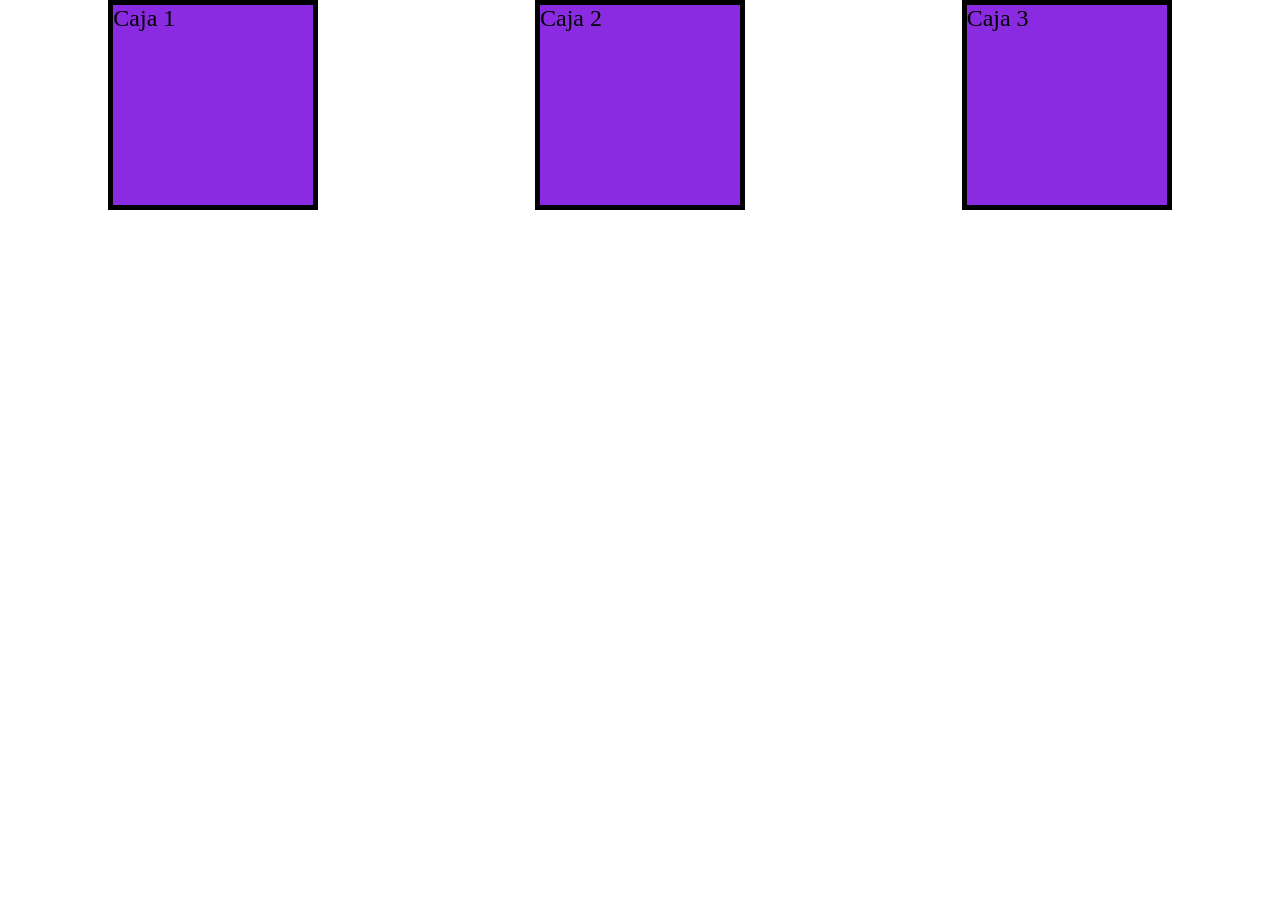
<file: clases/semana3-BM&Flexbox/index.html>
<!DOCTYPE html>
<html lang="en">
<head>
    <meta charset="UTF-8">
    <meta name="viewport" content="width=device-width, initial-scale=1.0">
    <!-- CSS -->
    <link rel="stylesheet" href="./styles/style.css">
    <title>Semana 3</title>
</head>
<body>
    <!-- <h1>Semana 3 - Box Modeling & Flexbox</h1>
    <h2>hola coder!!!</h2>
    <p>Lorem ipsum dolor sit amet consectetur adipisicing elit. Ipsa distinctio quis accusantium eaque voluptatum dolore quia temporibus necessitatibus facilis similique magnam sit dicta ea, dignissimos maiores. Corporis dicta laboriosam error.
    Minima dolorum enim quam harum! Maiores earum natus enim provident sunt. Nihil ex numquam ut, ipsum assumenda explicabo sed, porro unde libero accusantium maiores officiis? Maiores modi ut omnis adipisci.
    Animi repudiandae ipsam laudantium eum illo, nostrum maxime numquam dolorem voluptas sunt impedit necessitatibus voluptate, veritatis quae autem ipsa nisi. Iusto officia iure minus cumque tempora provident illum quas laborum.
    Consequatur exercitationem, commodi officiis eaque maiores, doloribus sed reiciendis ipsum magnam dolorum quos voluptas voluptates illo. Deserunt iste harum quibusdam nostrum, sunt excepturi aspernatur, nulla neque dicta, voluptatibus doloremque exercitationem.
    Rem aperiam delectus asperiores in, ipsam autem consequatur aspernatur repellendus porro, totam quisquam repudiandae reiciendis eaque eos quaerat ad et voluptatibus neque voluptate ullam. Voluptatibus dignissimos maxime harum sint eos.</p>
    <a href="">Esto es un link</a>
    <a href="" class="boton">Esto es un boton</a> -->
    <!-- <img src="https://placehold.co/50x50" alt="">
    <img src="https://placehold.co/300x300" alt=""> -->

    <section class="contenedor">
        <div class="caja">Caja 1</div>
        <div class="caja">Caja 2</div>
        <div class="caja">Caja 3</div>
    </section>
</body>
</html>
</file>
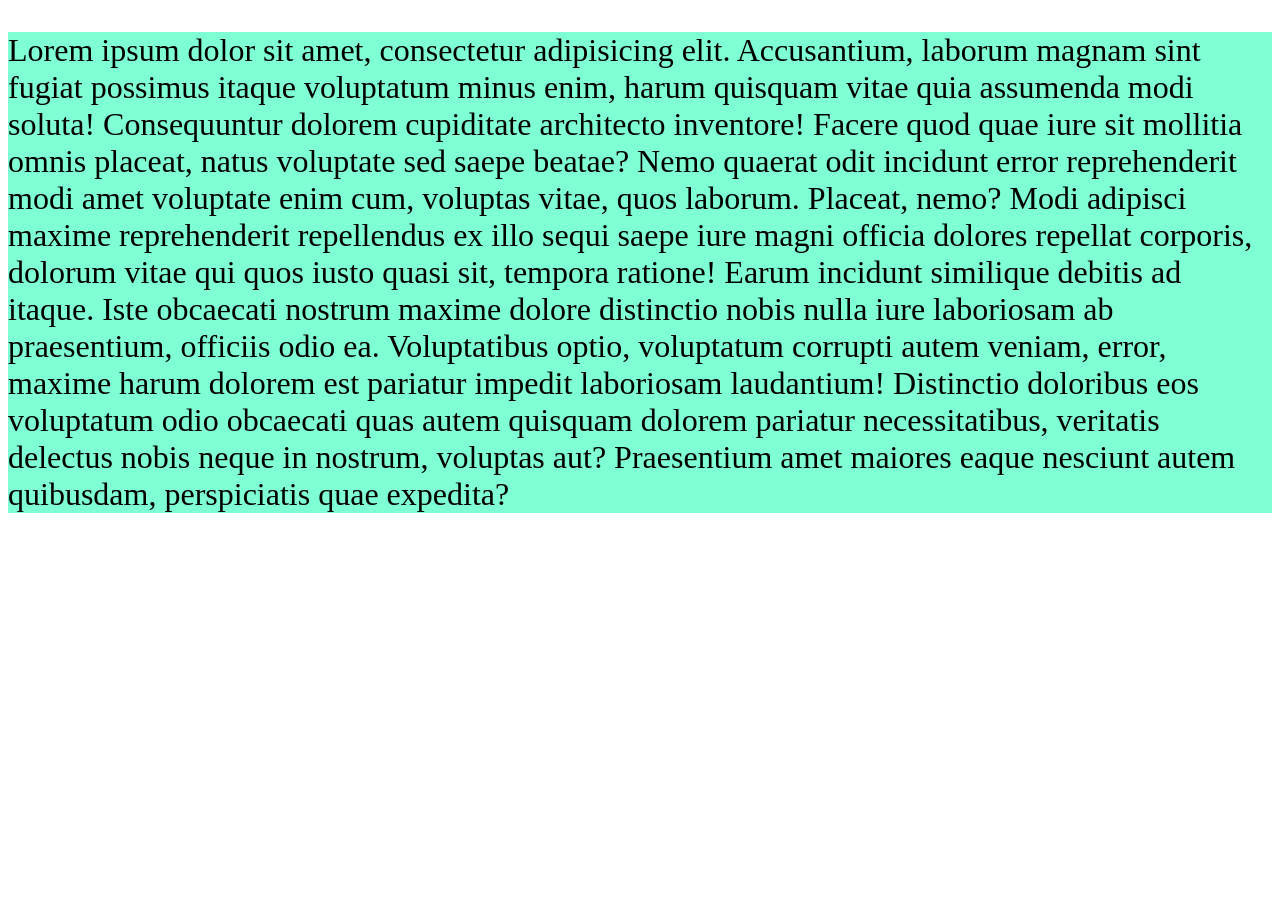
<file: clases/semana4-Grid&Responsive/index.html>
<!DOCTYPE html>
<html lang="en">
<head>
    <meta charset="UTF-8">
    <meta name="viewport" content="width=device-width, initial-scale=1.0">
    <!-- CSS -->
    <link rel="stylesheet" href="./styles/style.css">
    <title>Semana 4</title>
</head>
<body>
    <!-- <h1>Semana 4 - CSS Grid & Responsive</h1> -->
    <section class="grid-container">
        <!-- <article class="grid-area">Articulo 1</article>
        <article class="grid-area">Articulo 2</article>
        <article class="grid-area">Articulo 3</article>
        <article class="grid-area">Articulo 4</article>
        <article class="grid-area">Articulo 5</article>
        <article class="grid-area">Articulo 6</article>
        <article class="grid-area hijo">Articulo 7</article>
        <article class="grid-area">Articulo 8</article>
        <article class="grid-area">Articulo 9</article> -->

        <!-- <article class="encabezado">Esto es un encabezado</article>
        <article class="navbar">Navegacion vertical</article>
        <article class="descripcion">Esto es una descripcion</article>
        <article class="info">Aca va info adicional</article> -->
        <p>Lorem ipsum dolor sit amet, consectetur adipisicing elit. Accusantium, laborum magnam sint fugiat possimus itaque voluptatum minus enim, harum quisquam vitae quia assumenda modi soluta! Consequuntur dolorem cupiditate architecto inventore!
        Facere quod quae iure sit mollitia omnis placeat, natus voluptate sed saepe beatae? Nemo quaerat odit incidunt error reprehenderit modi amet voluptate enim cum, voluptas vitae, quos laborum. Placeat, nemo?
        Modi adipisci maxime reprehenderit repellendus ex illo sequi saepe iure magni officia dolores repellat corporis, dolorum vitae qui quos iusto quasi sit, tempora ratione! Earum incidunt similique debitis ad itaque.
        Iste obcaecati nostrum maxime dolore distinctio nobis nulla iure laboriosam ab praesentium, officiis odio ea. Voluptatibus optio, voluptatum corrupti autem veniam, error, maxime harum dolorem est pariatur impedit laboriosam laudantium!
        Distinctio doloribus eos voluptatum odio obcaecati quas autem quisquam dolorem pariatur necessitatibus, veritatis delectus nobis neque in nostrum, voluptas aut? Praesentium amet maiores eaque nesciunt autem quibusdam, perspiciatis quae expedita?</p>
    </section>
</body>
</html>
</file>
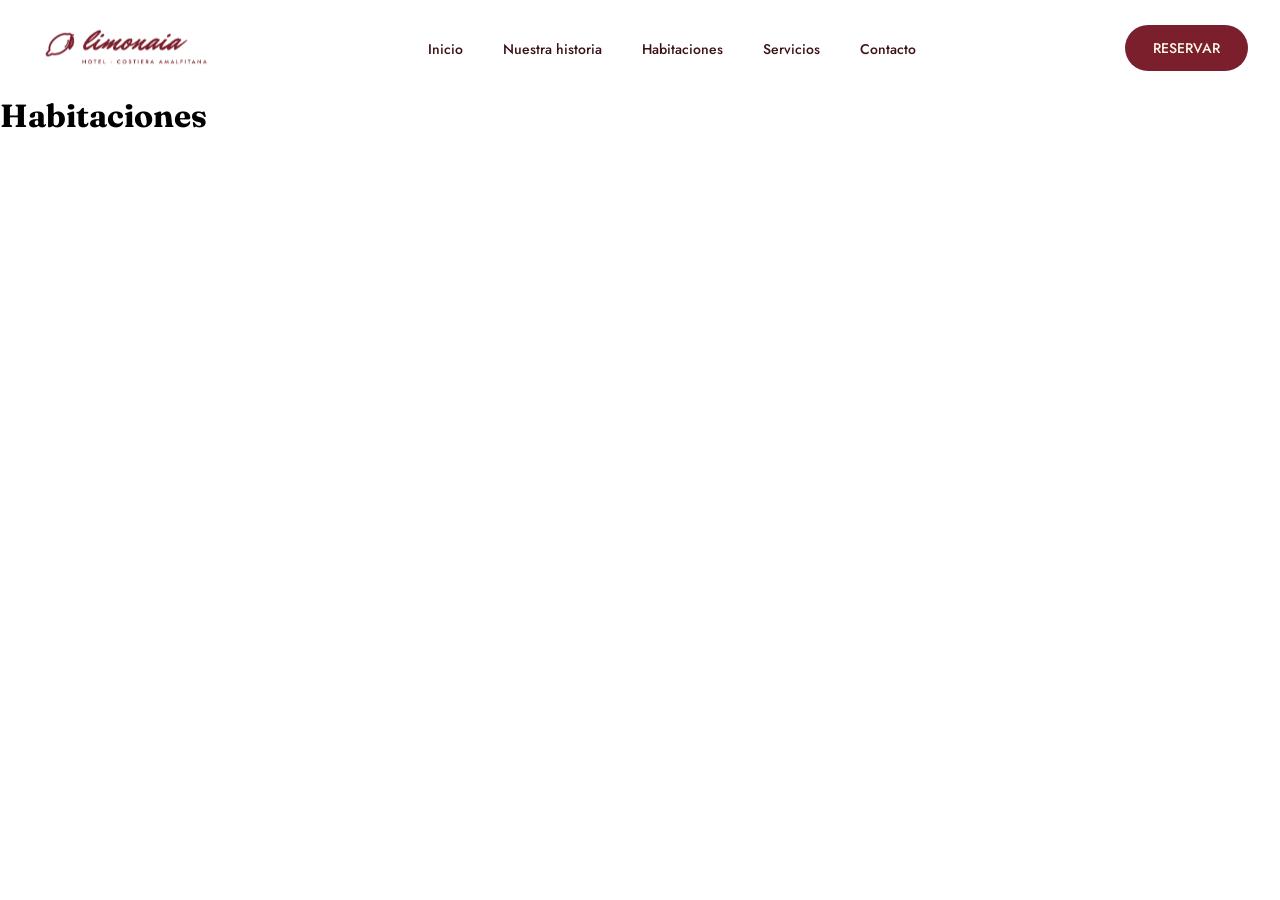
<file: clases/semana3-BM&Flexbox/limonaia/pages/habitaciones.html>
<!DOCTYPE html>
<html lang="en">
<head>
    <meta charset="UTF-8">
    <meta name="viewport" content="width=device-width, initial-scale=1.0">
    <!-- CSS -->
    <link rel="stylesheet" href="../styles/style.css">
    <title>Limonaia | Habitaciones</title>
</head>
<body>
    <header>
        <nav class="limonaia-nav">
            <figure>
                <a href="#"><img src="../assets/icons/Limonaia-nav-logo.svg" alt=""></a>
            </figure>
            <ul>
                <li>
                    <a class="nav-link" href="">Inicio</a>
                </li>
                <li>
                    <a class="nav-link" href="">Nuestra historia</a>
                </li>
                <li>
                    <a class="nav-link" href="">Habitaciones</a>
                </li>
                <li>
                    <a class="nav-link" href="">Servicios</a>
                </li>
                <li>
                    <a class="nav-link" href="">Contacto</a>
                </li>
            </ul>
            <div class="button-container"><a href="" class="contact-button">RESERVAR</a></div>
        </nav>
    </header>

    <main>
        <h1>Habitaciones</h1>
    </main>

    <footer>

    </footer>
</body>
</html>
</file>
<file: clases/semana3-BM&Flexbox/styles/style.css>
* {
    margin: 0;
    padding: 0;
}

h1 {
    /* margin-top: 8px;
    margin-right: 10px;
    margin-bottom: 12px;
    margin-left: 14px;
    margin: 8px 16px; */
    /* margin: 16px; */
    /* margin: 8px 10px 12px 14px; */

    /* border: 3px solid black;
    border-radius: 8px; */

    /* padding-top: 10px;
    padding-right: 12px;
    padding-bottom: 14px;
    padding-left: 16px;
    padding: 10px 12px 14px 16px;
    padding: 8px 16px; */
    /* padding: 8px; */
}

/* .boton {
    display: inline-block;
    margin: 16px;
    padding: 8px;
    border: 1ps solid black;
    border-radius: 8px;
    text-decoration: none;
    background-color: #635bff;
    color: #FFFFFF;
} */

.contenedor {
    display: flex;
    flex-direction: row;
    justify-content: space-around;
    flex-wrap: wrap;
}
.caja {
    width: 200px;
    height: 200px;
    background-color: blueviolet;
    font-size: 24px;
    border: 5px solid black;
}
</file>
<file: clases/semana4-Grid&Responsive/styles/style.css>
.grid-container {
    /* border: 1px solid black; */
   /*  height: 100vh; */

    /* display: grid;
    grid-template-columns: 150px 1fr 1fr; */
    /* grid-template-columns: repeat(3, 1fr); */
    /* grid-template-columns: repeat(3, 300px); */
    /* grid-template-rows: repeat(3, 300px); */

    /* justify-content: space-around;
    align-content: space-around;

    justify-items: center;
    align-items: center; */

   /*  grid-template-areas: 
    "navbar encabezado encabezado"
    "navbar descripcion descripcion"
    "info info info"; */
    background-color: aquamarine;
}
.grid-container p {
    font-size: 2rem;
}

/* .grid-area {
    border: 1px solid blue;
    width: 100px;
    height: 100px;
}
.hijo {
    justify-self: end;
    align-self: end;
} */

/* .encabezado {
    background-color: green;
    grid-area: encabezado;
}
.navbar {
    background-color: blue;
    grid-area: navbar;
}
.descripcion {
    background-color: red;
    grid-area: descripcion;
}
.info {
    background-color: yellow;
    grid-area: info;
} */

/* @media...... */
/* Mobile: hasta 743px */
/* Tablet: hasta 1023px */

@media (max-width: 743px) {
    .grid-container {
        background-color: blue;
    }
    .grid-container p {
        font-size: 1rem;
    }
}
@media (min-width: 743px) and (max-width: 1023px) {
    .grid-container {
        background-color: green;
    }
    .grid-container p {
        font-size: 1.5rem;
    }
}
</file>
<file: clases/semana3-BM&Flexbox/limonaia/styles/style.css>
@import url('https://fonts.googleapis.com/css2?family=Fraunces:ital,opsz,wght@0,9..144,100..900;1,9..144,100..900&family=Jost:ital,wght@0,100..900;1,100..900&display=swap');
/* font-family: "Fraunces", serif; */
/* font-family: "Jost", sans-serif; */
* {
    margin: 0;
    padding: 0;
}

body {
    font-family: "Jost", sans-serif;
}
h1,h2,h3,h4,h5,h6 {
    font-family: "Fraunces", serif;
}


/* HEADER */
header {
    padding: 16px 32px;
    display: flex;
    flex-direction: row;
    justify-content: center;
    align-items: center;
}
/* Nav */
.limonaia-nav {
    display: flex;
    flex-direction: row;
    justify-content: space-between;
    width: 100%;
    max-width: 1312px;
}
.limonaia-nav ul {
    display: flex;
    flex-direction: row;
    justify-content: center;
    align-items: center;
    gap: 40px;
}
.limonaia-nav ul li {
    list-style: none;
}
.nav-link {
    font-size: 0.875rem;
    font-weight: 500;
    text-decoration: none;
    color: #3A1218;
}
.button-container {
    display: flex;
    flex-direction: row;
    justify-content: center;
    align-items: center;
}
.contact-button {
    display: inline-block;
    padding: 13px 28px;
    background-color: #7A1F2B;
    border-radius: 999px;
    color: #FBF6EA;
    font-size: 0.875rem;
    font-weight: 500;
    text-decoration: none;
}
</file>
